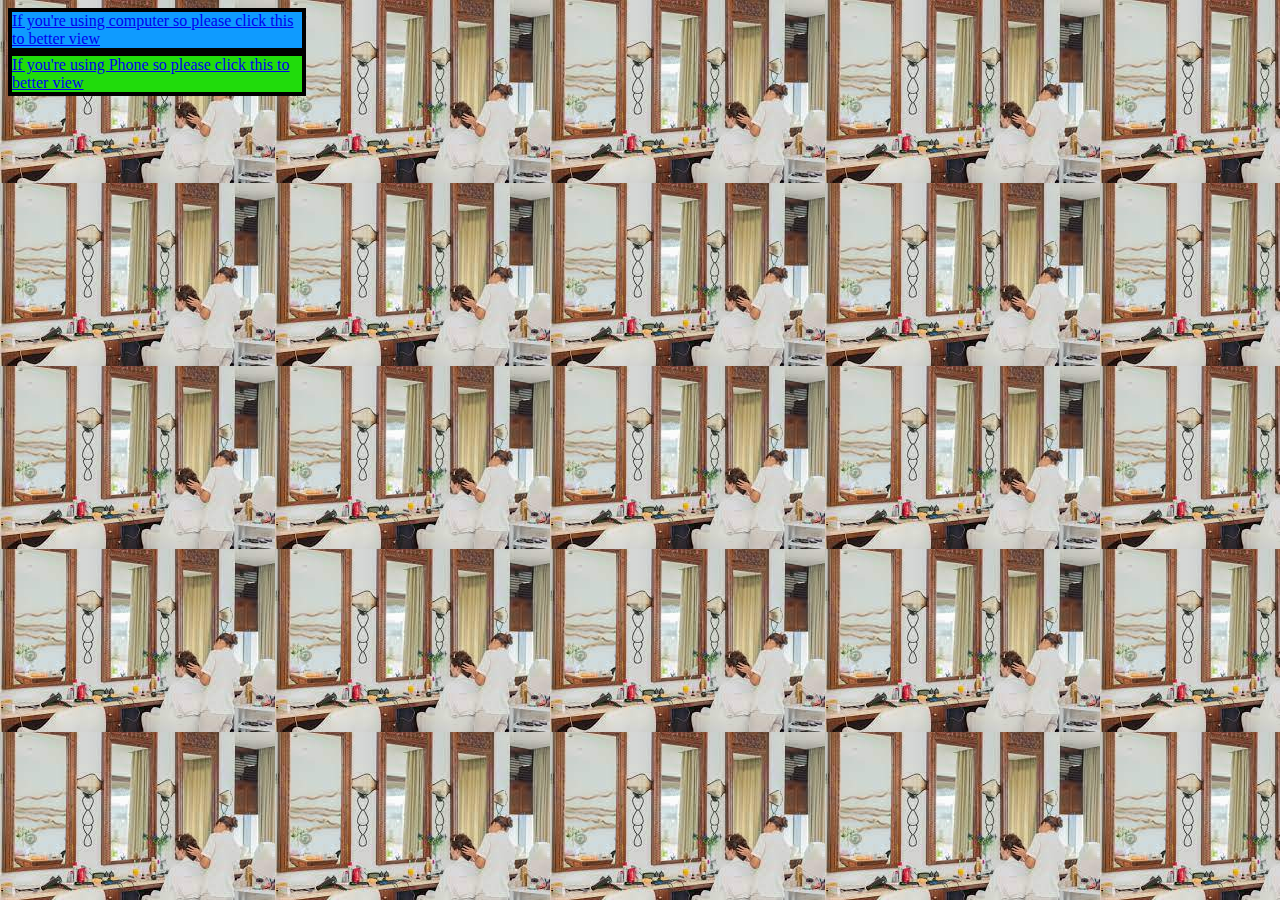
<file: index.html>
<!DOCTYPE html>
<html lang="en">
<head>
  <meta charset="UTF-8">
    <meta name="viewport" content="width=device-width, initial-scale=1.0">
    <meta name="description" contant="Total Beauty Parlour is this web site you take our number call us and book make up appointment">
    <meta name="keywords" contant="parlour, beautition, beautifull, make up, totalbeautyparlour, total beauty parlour">
   <meta name="robots" contant="INDEX, FOLLOW">
  <meta name="google-site-verification" content="TzjU77u0_CgdjdVn6-CQHQILHQvyKDenh2RkooJkIgM" /> 
  <link rel="icon" href="logo.png">
  <title>Total Beauty Parlour</title>
  <link rel="stylesheet" href="style.css">
<style>
    .comp{
        width: 290px;
        border: 4px solid black;
       text-decoration: none;
        background-color: rgb(15, 155, 255);
        color: rgba(185, 161, 128, 0.917) ;
    }
    .phone{
        width: 290px;
        border: 4px solid black;
       text-decoration: none;
        background-color: rgb(32, 220, 11);
        color: rgba(185, 161, 128, 0.917) ;
    }
    body
{ background-image: url(pp.jpeg);}
</style>
</head>
<body>
    <div class="comp"><a href="WebPc.html">If you're using computer so please click this to better view</a></div>
<div class="phone"><a href="WebPhone.html">If you're using Phone so please click this to better view</a></div>
</body>
</html>
</file>
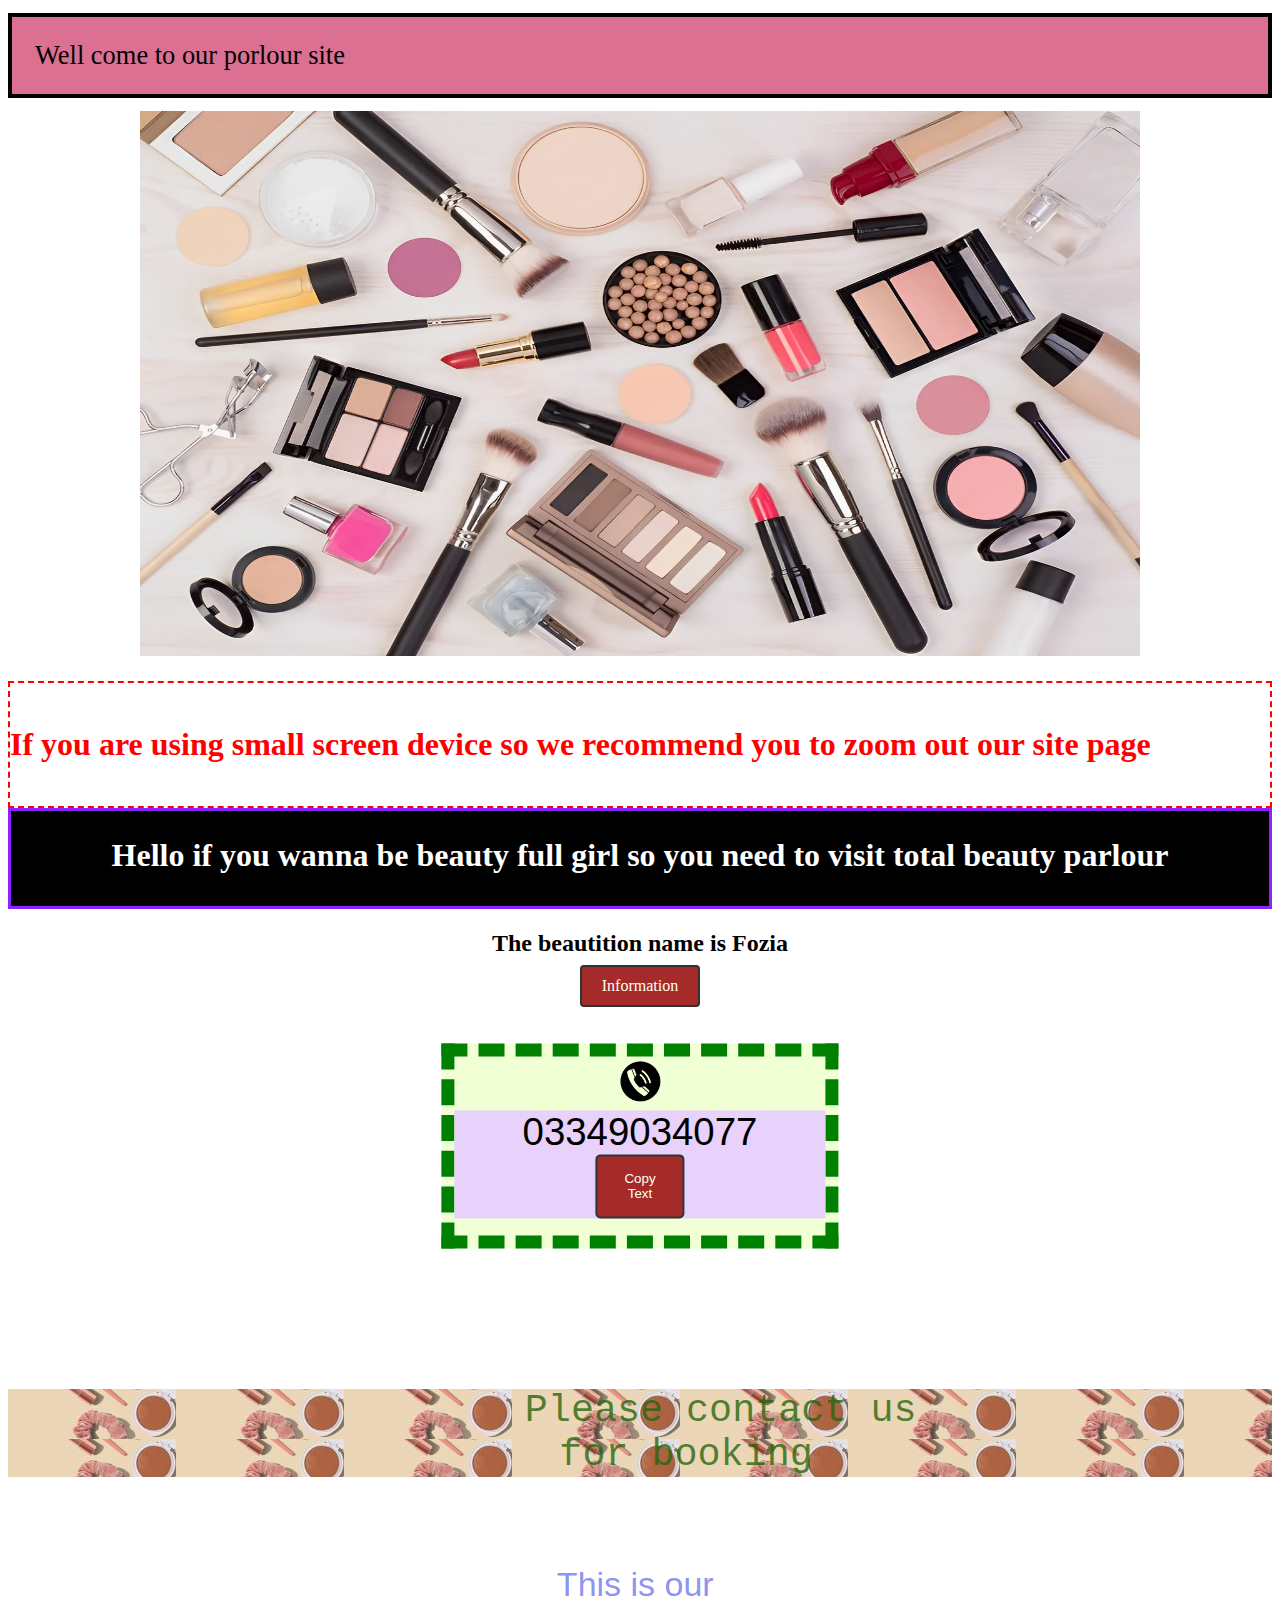
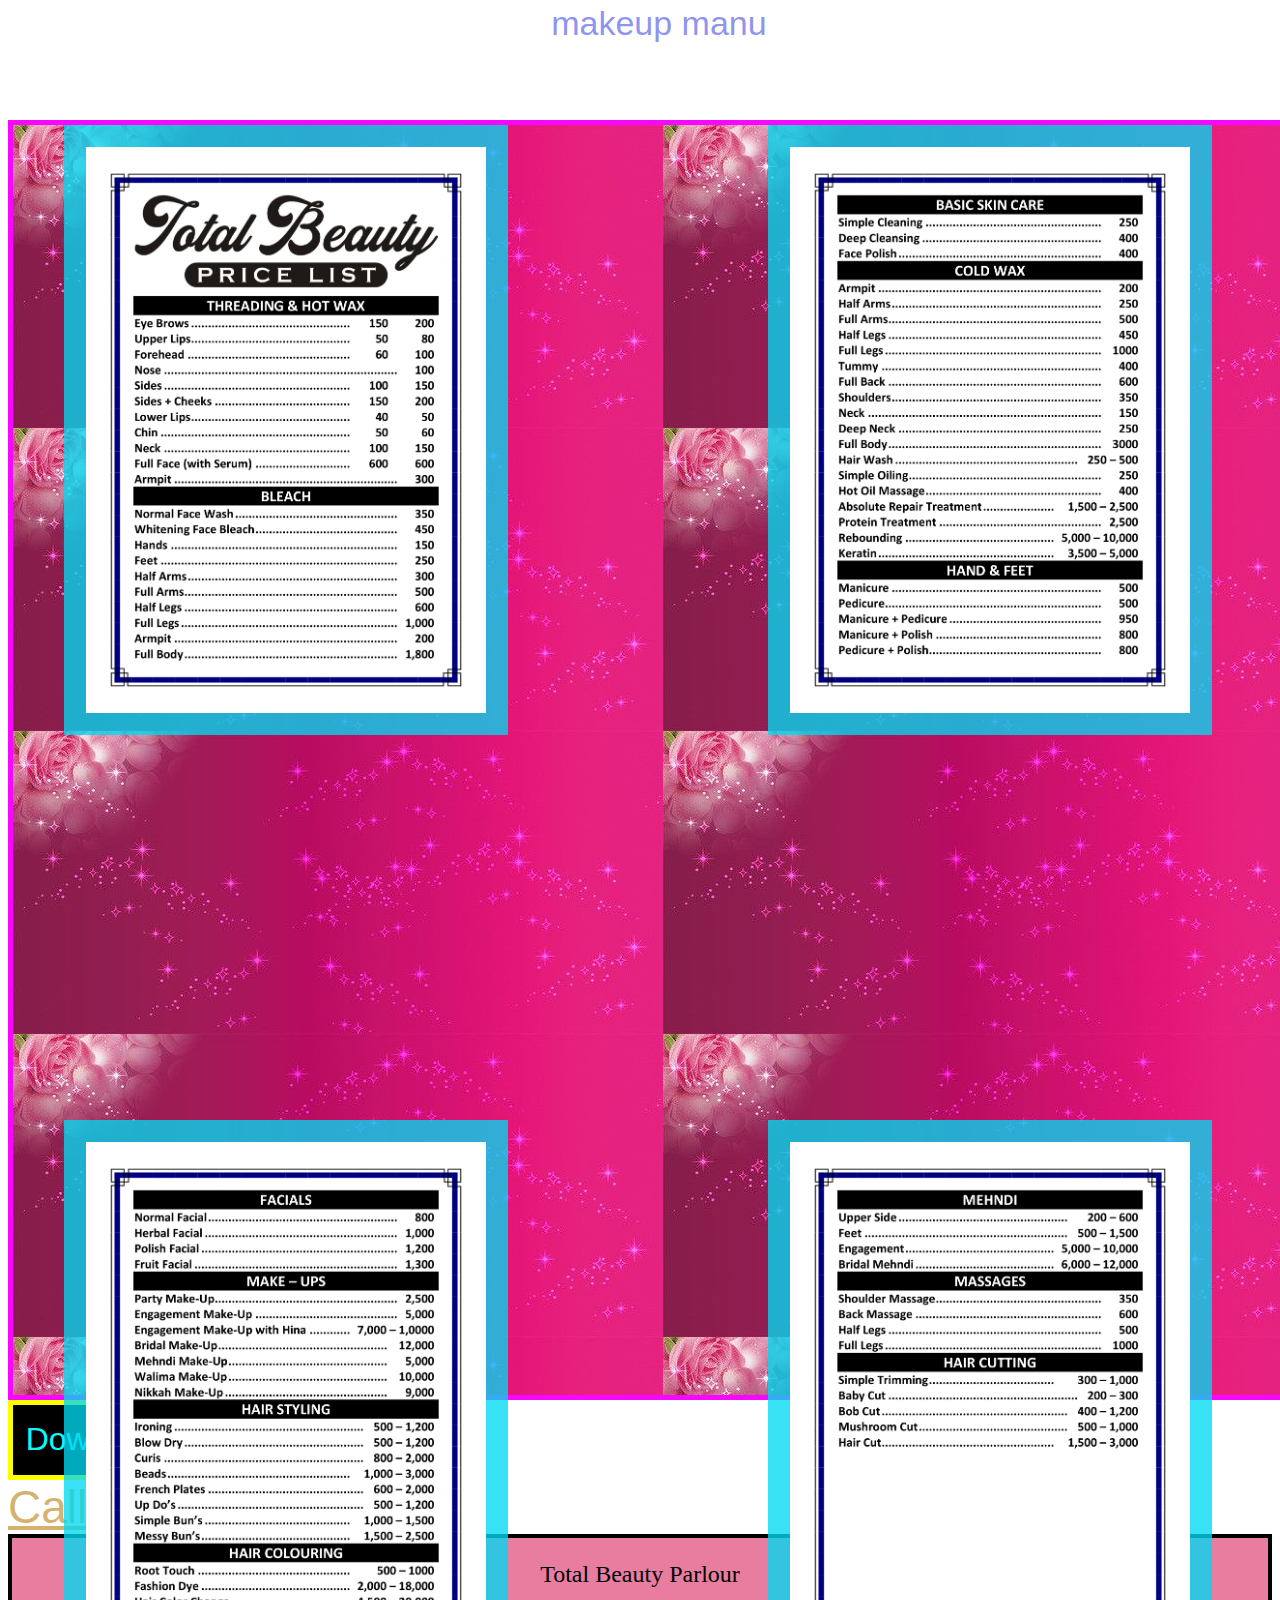
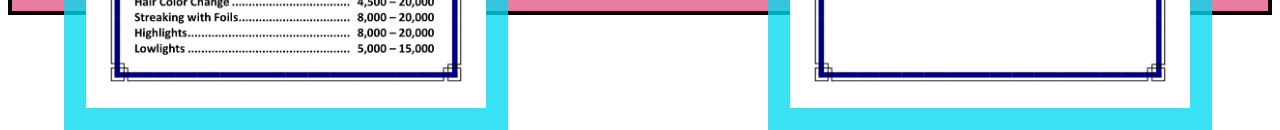
<file: Index.html>
<!DOCTYPE html>
<html>
<html lang="en">
<head>
  <meta charset="UTF-8">
    <meta name="viewport" content="width=device-width, initial-scale=1.0">
    <meta name="description" contant="Total Beauty Parlour is this web site you take our number call us and book make up appointment">
    <meta name="keywords" contant="parlour, beautition, beautifull, make up, totalbeautyparlour, total beauty parlour">
   <meta name="robots" contant="INDEX, FOLLOW">
  <meta name="google-site-verification" content="TzjU77u0_CgdjdVn6-CQHQILHQvyKDenh2RkooJkIgM" /> 
  <link rel="icon" href="download1.jpg.png">
  <title>Total beauty parlour</title>
  <style>
    #copyButton{
  width: 7vw;
  height: 5vw;
  display: inline-block;
   padding: 10px 20px;
     text-decoration: none;
     border: 2px solid #333;
     border-radius: 4px;
   background-color: brown;
   color: ivory;
 position: center;  
 margin: 0px;
 border-radius: 5px;    
}
 #textToCopy{
  font-size: 3vw;
  font-family:'Franklin Gothic Medium', 'Arial Narrow', Arial, sans-serif ;
 margin: 0px;
 text-align: center;
 }
 .alltext{
  color: black; 
   background-color:rgb(232, 209, 250) ;
 text-align: center;
 }
 #textToCopy:hover{
   color: rgb(0, 136, 255);
  }
 #copyButton:hover{
 background-color: rgb(255, 255, 255);  
 color: cornflowerblue;
 }
.copy{
 padding: 0px;
  margin: 0px;
  font-size: 13px;
    width: 29vw;
   height: 14vw;
    text-align: center;
    border: 13px dashed green;
    background-color: rgb(240, 255, 212);
    position: relative;
    left: 50%;
    top: 50%;
    transform: translate(-50%, -50%);

}
.font{
  font-family:'Franklin Gothic Medium', 'Arial Narrow', Arial, sans-serif;
font-size: 34px;
color: rgba(85, 92, 232, 0.666);
}
#aftermenu{
  position:right ;
  font-size: 46px;
font-family: Impact, Haettenschweiler, 'Arial Narrow Bold', sans-serif;
color: rgba(189, 134, 25, 0.644);
}
@media screen and (max-width:600px)
{
#font1{
    font-size: 36px;
    line-height: 50px;
 font-family:system-ui, -apple-system, BlinkMacSystemFont, 'Segoe UI', Roboto, Oxygen, Ubuntu, Cantarell, 'Open Sans', 'Helvetica Neue', sans-serif;
  }
}
.container{
  height: 1270px;
  width: 1560px;
  border: 5px solid rgb(247, 7, 255);
position: center;
background-image: url(af7c9520cda0b44230fe147ea7de728e.jpg); background-repeat:repeat;
}
header{
  background-color: palevioletred;
padding: 23px;
font-size: 0.7cm;
font-family:'Times New Roman', Times, serif;
border: 4px solid black;
}
header:hover{
 
}
footer{
  background-color: rgba(221, 51, 107, 0.639);
padding: 23px;
font-size: 24px;
font-family:'Times New Roman', Times, serif;
color: rgb(0, 0, 0);
border: 4px solid black;
}
#boder{
  border: 3px solid rgb(141, 33, 255);
background-color: black;
color: rgb(255, 255, 255);
padding: 0px;
margin: 0px;
margin: 0px;
}
.information {
  display: flex; 
  justify-content: center;
  align-items: center;
  height: 2vh; 
}

.center-button {
    display: inline-block;
padding: 10px 20px;
  text-decoration: none;
  border: 2px solid #333;
  border-radius: 4px;
background-color: brown;
color: ivory;
}
a:hover{
  background-color: aliceblue;
  color: #000000;
}
.contact{
padding: px;
  color: rgb(255, 255, 255);
}
 .contact2{
  background-image: url(2.0.jpg); background-repeat:repeat;
  font-family:'Times New Roman', Times, serif ;
  text-align: center;
font-size: 3vw; 
color: rgba(38, 102, 8, 0.782);
}
.contact2 :hover{
  color: rgba(124, 134, 245, 0.733);
font-size: 6vw;
margin: 0ch;
padding: 0ch;
}
 head{
  background-color: burlywood;
 }
     .three{
  border: 22px solid rgba(0, 217, 241, 0.781);
  position: absolute;
  bottom: -270%;
  left: 5%;
 }
 .one{
  border: 22px solid rgba(0, 217, 241, 0.781);
  position: absolute;
  left: 5%;
 }
 .two{
  border: 22px solid rgba(0, 217, 241, 0.781);
  position: absolute;
  left: 60%;
 }
 .four{
  border: 22px solid rgba(0, 217, 241, 0.781);
  position: absolute;
  left: 60%;
  bottom: -270%;
 }
 .b1{
  border: 5px solid yellow;
  color: aqua;
  background-color: #000000;
  width: 20em;
  height: 6em;
 }
 .b1:hover{
  background-color: rgb(0, 136, 255);
  color: rgb(255, 10, 247);
  border: 9px dashed red;
  grid-auto-rows:58em ;
  cursor:grab;
 }
 .W{
  color: red;
background-color: oringe;
   border: 2px dashed red;
 }
  </style>
</head>
<body>
<pre><header>Well come to our porlour site                                                                                                                                                    Total Beauty Parlour</header></pre>
<div><center><img src="7d397ad7-8656-4766-9731-8c5f7b83d6b4.webp" alt="Error you can't image for some reason" height="545em" width="1000em"></center></div>    <h1>
     <div class="W"><h4>If you are using small screen device so we recommend you to zoom out our site page</h4></div>

          
  <div id="boder"><div id="font1"><pre></pre><center>Hello if you wanna be beauty full girl 
            so you need to 
         visit total beauty parlour
        </center>  </pre></div> <p>  
      
    </h1> 
    <div class="talk">
<H2><center ria-live="polite">The beautition name is Fozia </center></H2>


<div class="information"><a href="information.html" class="center-button" target="main">Information</a></div>

<div class="contact"><font size="8"><P>please contact us at this number.</P></font></div>

<div class="copy"><center><img src="pngtree-phone-icon-in-circle-black-png-image_5994540-removebg-preview.png" alt="Error you can't see" width="50">
</center>
 
<section class="alltext">
 <p id="textToCopy"> 03349034077</p>
  <button id="copyButton">Copy Text</button></div></section>
  <div class="contact2"> <pre>        Please contact us 
    for booking</pre></div>

<script>
  const copyButton = document.getElementById('copyButton');
  const textToCopy = document.getElementById('textToCopy').textContent;

  copyButton.addEventListener('click', () => {
    navigator.clipboard.writeText(textToCopy).then(() => {
      alert('Text copied to clipboard!');
    }).catch((error) => {
      console.error('Error copying text:', error);
    });
  });
</script></center>


<div id="menuwrite">
  <pre>
   <center><section class="font"><p>This is our 
    makeup manu</p></section></center>
  </pre>
</div>

<div class="container">
  
  
<img class="one" src="totalbeautyparlour-1.jpg.png" alt="error" width="400em">    
<img class="two" src="totalbeautyparlour-2.jpg.png" alt="error" width="400em">    
<img class="three" src="totalbeautyparlour-3.jpg.png" alt="error" width="400em">    
<img class="four" src="totalbeautyparlour-4.jpg.png" alt="error" width="400em">    

</div>
<div class="Download"><a href="totalbeautyparlour.pdf"Download>
  <button class="b1"><font size="6%">Download manu</font></button></a></div>
</div>
<div id="aftermenu"><u>Call for booking </u></div>
<footer><center>Total Beauty Parlour</center></footer>
</body
</html>
</file>
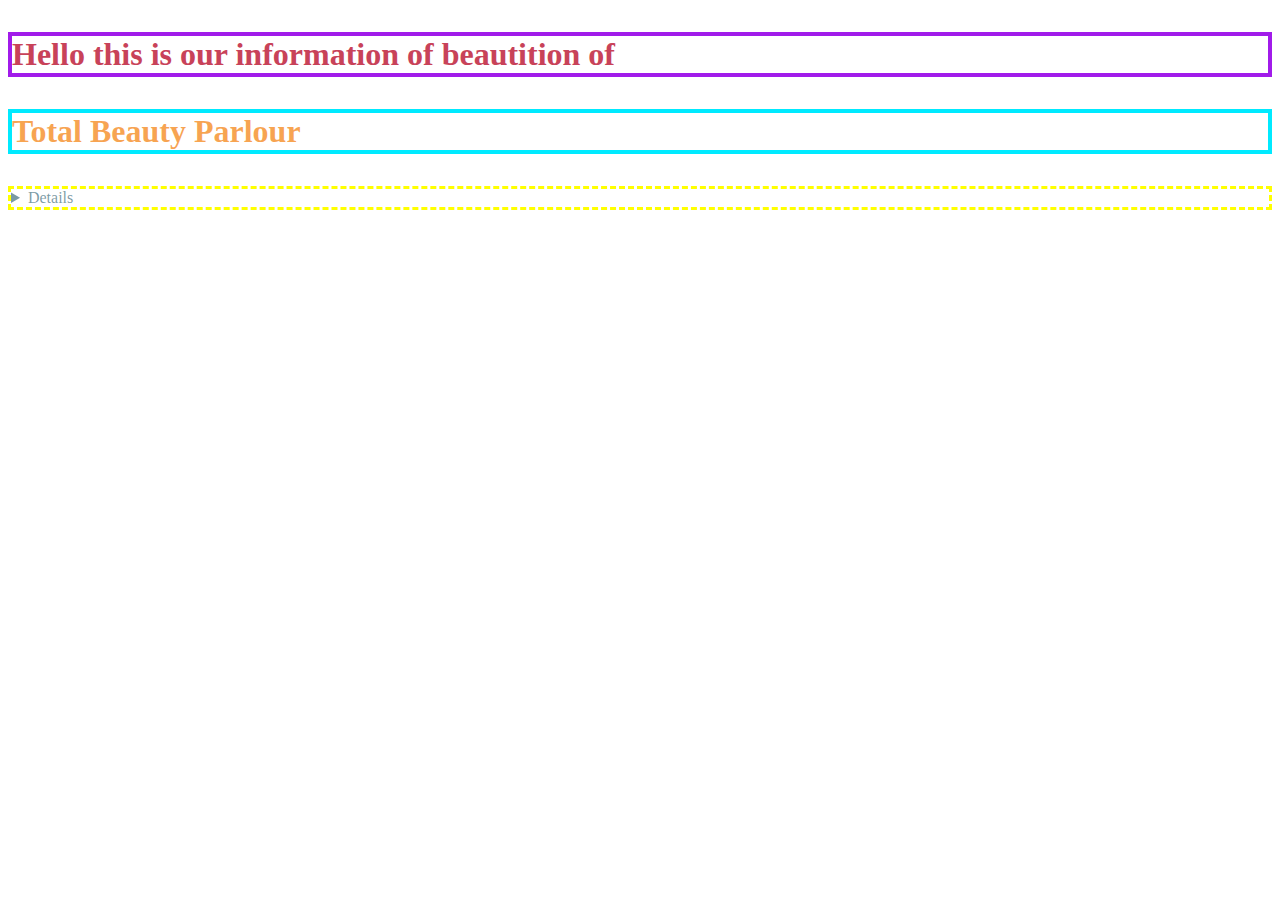
<file: information1.html>
<!DOCTYPE html>
<html lang="en">
<head>
    <meta charset="UTF-8">
    <meta name="viewport" content="width=device-width, initial-scale=1.0">
    <title>Document</title>
<style>
    .one{
border: 4px solid rgb(161, 27, 234);
color: rgb(200, 66, 89);    
}
.one:hover{
    background-color: rgb(17, 255, 0);
}
.two{
    border: 4px solid rgb(0, 234, 255);
color: rgba(244, 123, 3, 0.687);   
}  
.two:hover{
    background-color: rgb(145, 118, 141);
}
details{
    border: 3px dashed yellow;
color: rgba(19, 78, 96, 0.568);
}
</style>
</head>
<body>
    <div class="all">
        <h1>
    
            <p class="one"> Hello this is our information of beautition of </p><p class="two">Total Beauty Parlour</p>
                </h1>
                 <div id="information1">
                <p>
               <details>
                So let's talk about Foiza. She has six certificate and she passed by crctein and ragon wala. She is very telented and you can be beautyfull if you visit our parlour
            </details>
            </p>
        </div>
    </div>

</body>
</html>
</file>
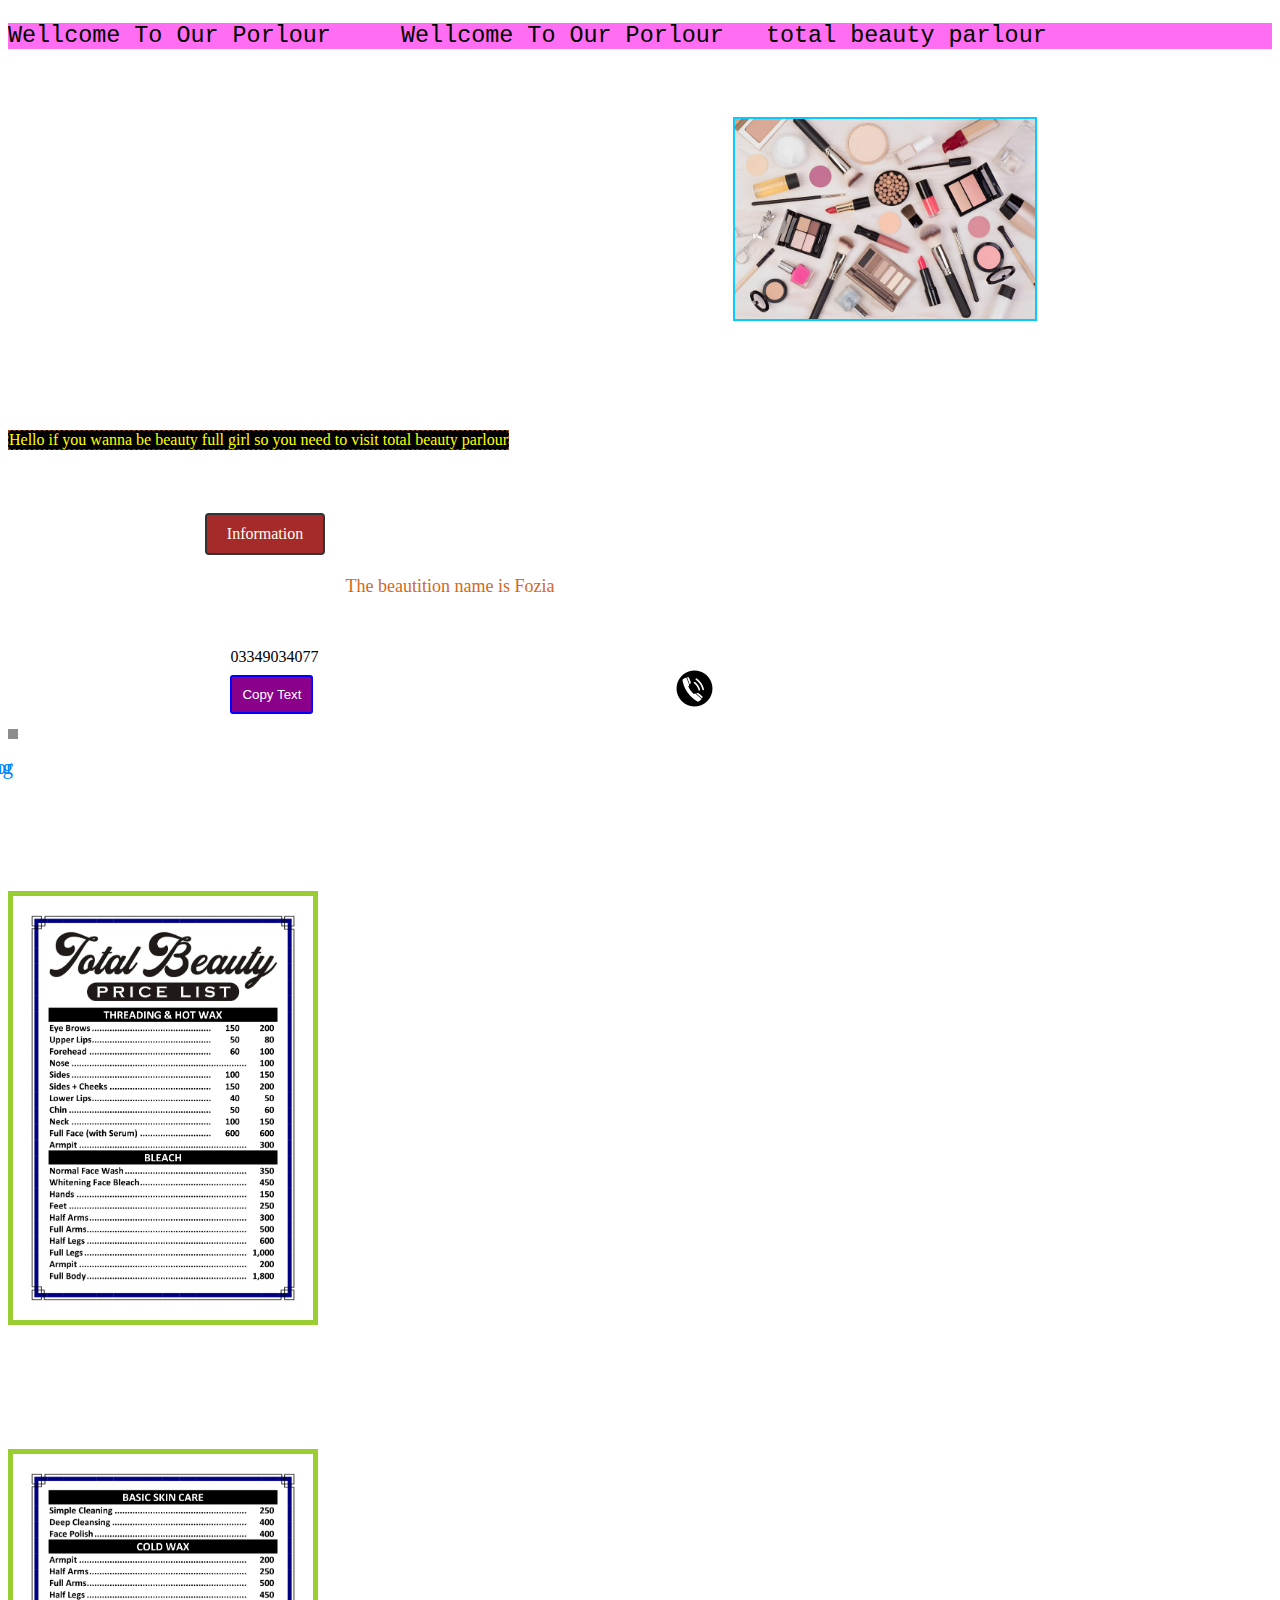
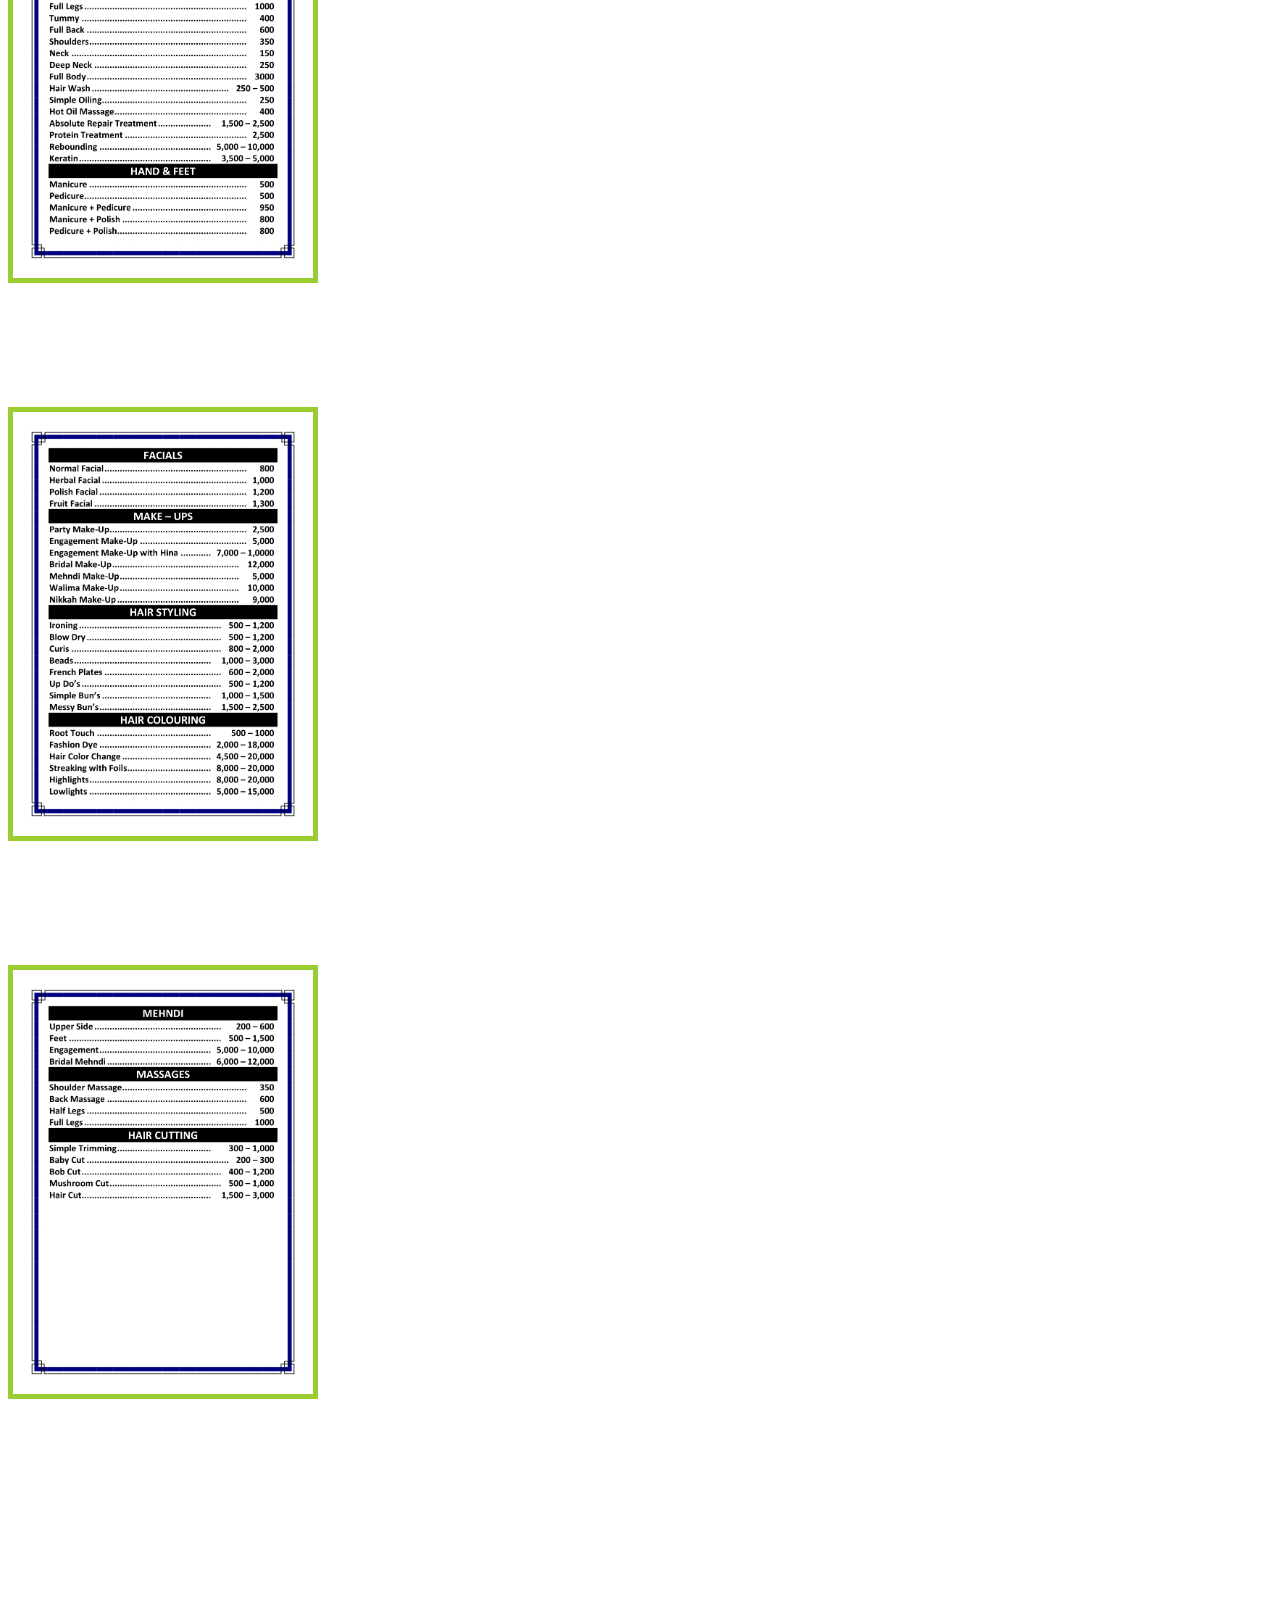
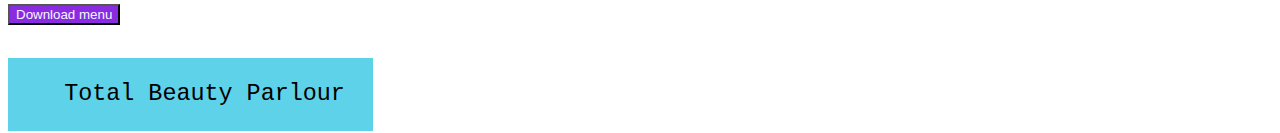
<file: WebPhone.html>
<!DOCTYPE html>
<html lang="en">
<head>
    <meta charset="UTF-8">
    <meta name="viewport" content="width=device-width, initial-scale=1.0">
    <title>Total Beauty Parlour-Phone</title>
    <meta name="viewport" content="width=device-width, initial-scale=1.0">
    <meta name="description" contant="Total Beauty Parlour is this web site you take our number call us and book make up appointment">
    <meta name="keywords" contant="parlour, beautition, beautifull, make up, totalbeautyparlour, total beauty parlour">
   <meta name="robots" contant="INDEX, FOLLOW">
  <meta name="google-site-verification" content="TzjU77u0_CgdjdVn6-CQHQILHQvyKDenh2RkooJkIgM" /> 
  <link rel="icon" href="download1.jpg.png">
<style>
header {
  font-family: cursive;
  background-color: rgba(255, 0, 234, 0.573);
  position: relative;
    animation: moveLeftToRight 7s linear infinite;
  font-size: 1.6lh;
}

@keyframes moveLeftToRight {
  0% {
        left: -100%; 
    }
    100% {
        left: 100%; 
    }
}

.pic{
 border: 2px solid rgb(8, 202, 255);
  position: absolute;
right: 19%;
  top:13%;
}
.Hello{
  border: 1px dashed saddlebrown;
  position: absolute;
  top: 46%;
  background-color: black;
  color: yellow;
}
.Hello:hover{
  background-color: yellow;
color: black;
}
.information {
  position: absolute;
  top: 57%;
  left: 16%;
}
.center-button {

  display: inline-block;
    padding: 10px 20px;
    text-decoration: none;
    border: 2px solid #333;
    border-radius: 4px;
    background-color: brown;
    color: ivory;
}
.be{
  position: absolute;
  top: 62%;
  left: 27%;
  font-size: 18px;
  color: chocolate;
}
.be:hover{
  color: #333;
}
.icon{
  width: 45px;
  position: absolute;
 top: 74%;
right: 44%;
}
.nu{
  width: 45px;
  position: absolute;
  top: 50%;
right: 79%;
font-size: 21px;
}
.ct{
  position: absolute;
  top: 38%;
}
#copyButton{
  position: absolute;
  top: 75%;
  left: 18%;
padding: 10px;
}
#copyButton:hover{
  background-color:  white;;
  color: darkmagenta;
  cursor:copy;
}
#textToCopy{
  position: absolute;
  top: 72%;
  left: 18%; 
}
#copyButton{
  border:2px solid blue;
  background-color: darkmagenta;
  color: white;
  border-radius: 3px;
}
.Nine{
 border: 0.2lh solid rgba(0, 0, 0, 0.264);
  position: absolute;
  top: 81%;
  font-size: 21px;
  background-color: silver;
color: rgb(0, 136, 255);
}
.nnii{
  position: absolute;
  top: 35%;
  right: 29%;
  font-size: 21px;
color: rgb(0, 136, 255);
}
.onee{
  border: 5px solid yellowgreen;
  position: absolute;
  width: 300px;
  top: 99%;
}
.twoo{
  border: 5px solid yellowgreen;
  position: absolute;
  width: 300px;
  top: 161%;
}
.threee{
  border: 5px solid yellowgreen;
  position: absolute;
  width: 300px;
 top: 223%;
}
.yoo{
  position: absolute;
  top: 35%;
  right: 54%;
}
.fourr{
  border: 5px solid yellowgreen;
 position: absolute;
  width: 300px;
top: 285%;
}
.download{
  position: absolute;
  top: 356%;
  color: aliceblue;
  background-color: blueviolet;
}
footer {
  font-family: cursive;
  background-color: rgba(25, 191, 224, 0.703);
  position: absolute;
    animation: moveLeftToRightt 7s linear infinite;
  font-size: 1.6lh;
  top: 362%;
}

@keyframes moveLeftToRightt {
  0% {
        left: -100%; 
    }
    100% {
        left: 100%; 
    }
}

</style>
</head>
<body>
  <header><pre>Wellcome To Our Porlour     Wellcome To Our Porlour   total beauty parlour            </pre></header>
  <img class="pic" src="7d397ad7-8656-4766-9731-8c5f7b83d6b4.webp" alt="Error" width="300px">
<p class="Hello">Hello if you wanna be beauty full girl so you need to visit total beauty parlour
</p>
<p class="be">The beautition name is Fozia</p>
<H><div class="information"><a href="information1.html" class="center-button" target="main">Information</a></div>
<img class="icon" src="pngtree-phone-icon-in-circle-black-png-image_5994540-removebg-preview.png" alt="icon is not show Error">  <button id="copyButton">Copy Text</button></div><div Id="textToCopy">03349034077</div></div></H>
<script>
const copyButton = document.getElementById('copyButton');
const textToCopy = document.getElementById('textToCopy').textContent;

copyButton.addEventListener('click', () => {
  navigator.clipboard.writeText(textToCopy).then(() => {
    alert('Text copied to clipboard!');
  }).catch((error) => {
    console.error('Error copying text:', error);
  });
});
</script>
<div class="Nine">   <p class="nnii">For</p><p class="yoo"> Booking</p>
   </div>
</pre>
<img class="onee" src="totalbeautyparlour-1.jpg.png" alt="Error">
<img class="twoo" src="totalbeautyparlour-2.jpg.png" alt="Error">
<img class="threee" src="totalbeautyparlour-3.jpg.png" alt="Error">
<img class="fourr" src="totalbeautyparlour-4.jpg.png" alt="Error">
<a href="totalbeautyparlour.pdf" download><button class="download">Download menu</button></a>
<footer><pre>    Total Beauty Parlour  </footer> </pre>
</body>
</html>
</file>
<file: style.css>
#copyButton{
  width: 7vw;
  height: 5vw;
  display: inline-block;
   padding: 10px 20px;
     text-decoration: none;
     border: 2px solid #333;
     border-radius: 4px;
   background-color: brown;
   color: ivory;
 position: center;  
 margin: 0px;
 border-radius: 5px;    
}
 #textToCopy{
  font-size: 3vw;
  font-family:'Franklin Gothic Medium', 'Arial Narrow', Arial, sans-serif ;
 margin: 0px;
 text-align: center;
 }
 .alltext{
  color: black; 
   background-color:rgb(232, 209, 250) ;
 text-align: center;
 }
 #textToCopy:hover{
   color: rgb(0, 136, 255);
  }
 #copyButton:hover{
 background-color: rgb(255, 255, 255);  
 color: cornflowerblue;
 }
.copy{
 padding: 0px;
  margin: 0px;
  font-size: 13px;
    width: 29vw;
   height: 14vw;
    text-align: center;
    border: 13px dashed green;
    background-color: rgb(240, 255, 212);
    position: relative;
    left: 50%;
    top: 50%;
    transform: translate(-50%, -50%);

}
.font{
  font-family:'Franklin Gothic Medium', 'Arial Narrow', Arial, sans-serif;
font-size: 34px;
color: rgba(85, 92, 232, 0.666);
}
#aftermenu{
  position:right ;
  font-size: 46px;
font-family: Impact, Haettenschweiler, 'Arial Narrow Bold', sans-serif;
color: rgba(189, 134, 25, 0.644);
}
@media screen and (max-width:600px)
{
#font1{
    font-size: 36px;
    line-height: 50px;
 font-family:system-ui, -apple-system, BlinkMacSystemFont, 'Segoe UI', Roboto, Oxygen, Ubuntu, Cantarell, 'Open Sans', 'Helvetica Neue', sans-serif;
  }
}
.container{
  height: 1270px;
  width: 1560px;
  border: 5px solid rgb(247, 7, 255);
position: center;
background-image: url(af7c9520cda0b44230fe147ea7de728e.jpg); background-repeat:repeat;
}
header{
  background-color: palevioletred;
padding: 23px;
font-size: 0.7cm;
font-family:'Times New Roman', Times, serif;
border: 4px solid black;
}
header:hover{
 
}
footer{
  background-color: rgba(221, 51, 107, 0.639);
padding: 23px;
font-size: 24px;
font-family:'Times New Roman', Times, serif;
color: rgb(0, 0, 0);
border: 4px solid black;
}
#boder{
  border: 3px solid rgb(141, 33, 255);
background-color: black;
color: rgb(255, 255, 255);
padding: 0px;
margin: 0px;
margin: 0px;
}
.information {
  display: flex; 
  justify-content: center;
  align-items: center;
  height: 2vh; 
}

.center-button {
    display: inline-block;
padding: 10px 20px;
  text-decoration: none;
  border: 2px solid #333;
  border-radius: 4px;
background-color: brown;
color: ivory;
}
a:hover{
  background-color: aliceblue;
  color: #000000;
}
.contact{
padding: px;
  color: rgb(255, 255, 255);
}
 .contact2{
  background-image: url(lipstick-2722847_1280.jpg);background-repeat: no-repeat;
  font-family:'Times New Roman', Times, serif ;
  text-align: center;
font-size: 3vw; 
color: rgba(255, 0, 247, 0.782);
}
.contact2 :hover{
  color: rgba(25, 0, 255, 0.733);
  font-size: 4vw; 
margin: 0ch;
padding: 0ch;
}
 head{
  background-color: burlywood;
 }
.three{
  border: 22px solid rgba(0, 217, 241, 0.781);
  position: absolute;
  bottom: -297%;
  left: 5%;
 }
 .one{
  border: 22px solid rgba(0, 217, 241, 0.781);
  position: absolute;
  left: 5%;
 }
 .two{
  border: 22px solid rgba(0, 217, 241, 0.781);
  position: absolute;
  left: 60%;
 }
 .four{
  border: 22px solid rgba(0, 217, 241, 0.781);
  position: absolute;
  left: 60%;
  bottom: -297%;
 }
 .b1{
  border: 5px solid yellow;
  color: aqua;
  background-color: #000000;
  width: 20em;
  height: 6em;
 }
 .b1:hover{
  background-color: rgb(0, 136, 255);
  color: rgb(255, 10, 247);
  border: 9px dashed red;
  grid-auto-rows:58em ;
  cursor:grab;
 }
 .W{
  color: red;
background-color: oringe;
   border: 2px dashed red;
 }
</file>
